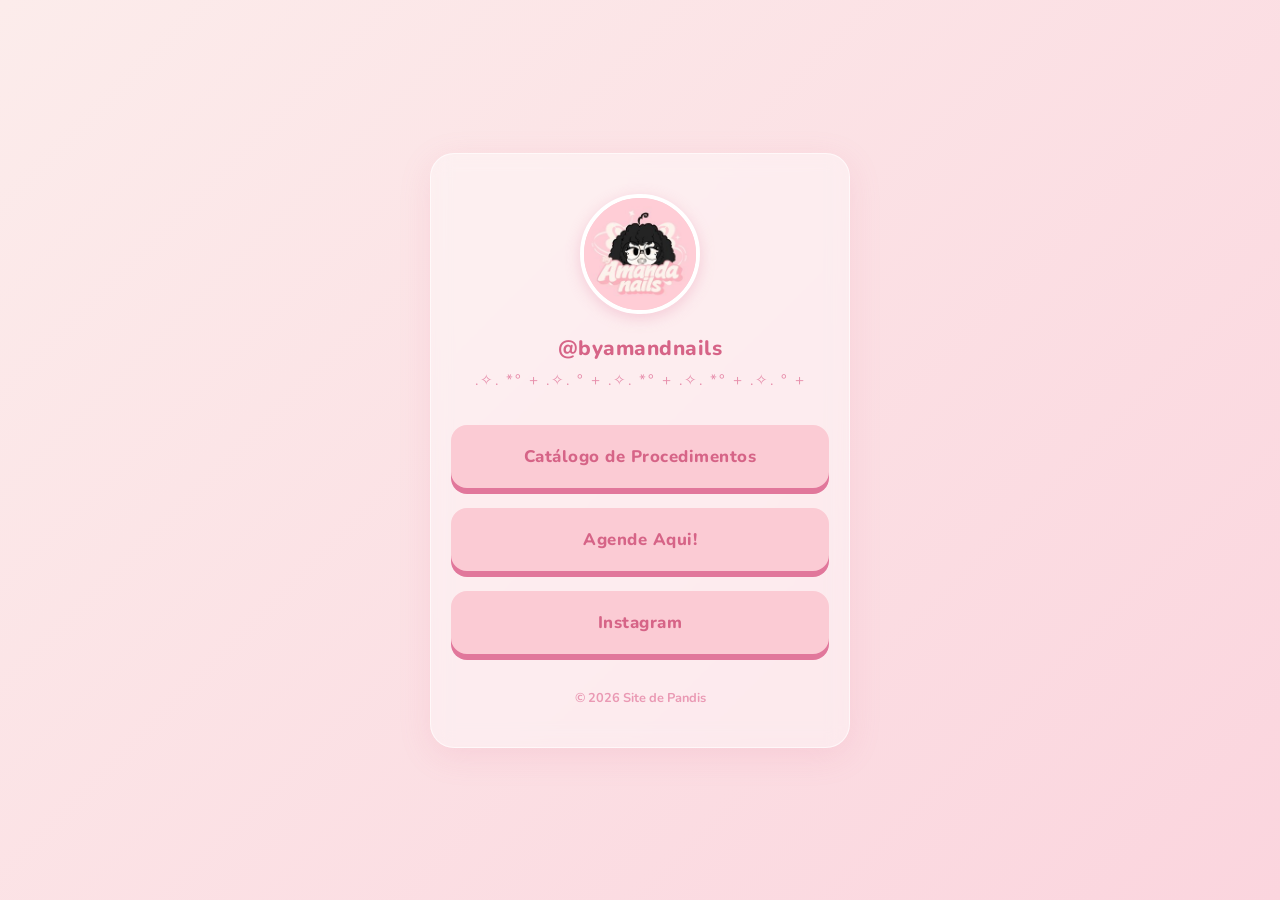
<file: index.html>
<!DOCTYPE html>
<html lang="pt-BR">
<head>
    <meta charset="UTF-8">
    <meta name="viewport" content="width=device-width, initial-scale=1.0">
    <title>Site de Pandis - Amanda Nails</title>
    <link rel="stylesheet" href="style.css">
</head>
<body>
    <div class="container">
        <header class="profile-header">
            <div class="image-placeholder main-logo">
                <img src="Pandis-Nails-240x300.jpg" alt="Logo Amanda Nails" class="profile-img">
            </div>
            
            <h1 class="username">@byamandnails</h1>
            <p class="decoration">.✧. *° + .✧. ° + .✧. *° + .✧. *° + .✧. ° +</p>
        </header>

        <main class="links-container">
            <a href="https://drive.google.com/file/d/19t0amIifx1XD1J_qUa1eGm70GEYXkJyi/view?usp=sharing" class="link-btn js-link" target="_blank">
                Catálogo de Procedimentos
                <img src="mini_amanda-removebg-preview.png" alt="" class="full-body-img">
            </a>
            
            <a href="https://wa.me/557582893391?text=Olá,%20Amanda!%20Vim%20pelo%20site%20e%20gostaria%20de%20agendar%20um%20horário." class="link-btn js-link" target="_blank">
                Agende Aqui!
                <img src="mini_amanda-removebg-preview.png" alt="" class="full-body-img">
            </a>
            
            <a href="https://www.instagram.com/byamandnails?igsh=MWl4Zm84eTdybDh4Zw==" class="link-btn js-link" target="_blank">
                Instagram
                <img src="mini_amanda-removebg-preview.png" alt="" class="full-body-img">
            </a>
        </main>
        
        <footer>
            <p class="footer-text">© 2026 Site de Pandis</p>
        </footer>
    </div>

    <script src="script.js"></script>
</body>
</html>
</file>
<file: style.css>
@import url('https://fonts.googleapis.com/css2?family=Nunito:wght@400;700;800&display=swap');

* {
    margin: 0;
    padding: 0;
    box-sizing: border-box;
    font-family: 'Nunito', sans-serif;
}

body {
    background: linear-gradient(135deg, #fceceb 0%, #fbd5de 100%);
    color: #e57399;
    display: flex;
    justify-content: center;
    align-items: center;
    min-height: 100vh;
    padding: 40px 0;
    overflow-x: hidden; 
}

.container {
    width: 90%;
    max-width: 420px;
    text-align: center;
    background-color: rgba(255, 255, 255, 0.4); 
    padding: 40px 20px;
    border-radius: 24px;
    box-shadow: 0 8px 32px rgba(225, 119, 155, 0.15);
    backdrop-filter: blur(10px);
    border: 1px solid rgba(255, 255, 255, 0.6);
    position: relative;
    display: flex;
    flex-direction: column;
    align-items: center;
}

.profile-header {
    display: flex;
    flex-direction: column;
    align-items: center;
    width: 100%;
}

.main-logo {
    width: 120px;
    height: 120px;
    border-radius: 50%;
    background-color: #fbcbd4;
    display: flex;
    justify-content: center;
    align-items: center;
    margin-bottom: 20px;
    box-shadow: 0px 4px 15px rgba(225, 119, 155, 0.3);
    border: 4px solid #fff;
    overflow: hidden;
}

.profile-img {
    width: 100%;
    height: 100%;
    object-fit: cover;
}

.username {
    font-size: 1.3rem;
    font-weight: 800;
    color: #d66487;
    margin-bottom: 8px;
    letter-spacing: 0.5px;
}

.decoration {
    font-size: 0.95rem;
    color: #e1779b;
    margin-bottom: 35px;
    letter-spacing: 2px;
    opacity: 0.8;
}

.links-container {
    display: flex;
    flex-direction: column;
    gap: 20px;
    width: 100%;
    position: relative;
}

.link-btn {
    display: flex;
    justify-content: center;
    align-items: center;
    position: relative;
    background-color: #fbcbd4;
    color: #d66487;
    text-decoration: none;
    padding: 18px 20px;
    border-radius: 16px;
    font-weight: 800;
    font-size: 1.05rem;
    letter-spacing: 0.5px;
    box-shadow: 0px 6px 0px #e1779b;
    border: 2px solid #fbcbd4;
    transition: all 0.2s ease-in-out;
    cursor: pointer;
    z-index: 10;
}

.link-btn:hover {
    background-color: #fac1cc;
    transform: translateY(-2px);
    box-shadow: 0px 8px 0px #e1779b;
}

.link-btn.clicking {
    transform: translateY(6px);
    box-shadow: 0px 0px 0px #e1779b;
    background-color: #f9b5c3;
}


.full-body-img {
    position: absolute;
    top: 50%;
    right: 0px; 
    width: 65px; 
    height: auto;
    transform: translateY(-50%) scale(0.8); 
    opacity: 0;
    transition: all 0.3s cubic-bezier(0.175, 0.885, 0.32, 1.275);
    pointer-events: none;
    z-index: 20; 
}

/* Animação no Hover (Desktop) */
.link-btn:hover .full-body-img {
    opacity: 1;
    right: -15px; 
    transform: translateY(-50%) scale(1); 
}

/* Animação no Clique (Mobile e Desktop) */
.link-btn.clicking .full-body-img {
    opacity: 1;
    right: -15px;
    transform: translateY(-50%) scale(1); 
}

footer {
    margin-top: 35px;
    width: 100%;
}

.footer-text {
    font-size: 0.8rem;
    color: #e1779b;
    opacity: 0.7;
    font-weight: 700;
}

/* --- Responsividade para celulares menores --- */
@media (max-width: 380px) {
    .container {
        padding: 30px 15px;
    }
    
    .main-logo {
        width: 100px;
        height: 100px;
    }
    
    .username {
        font-size: 1.1rem;
    }

    .link-btn {
        padding: 15px 15px;
        font-size: 0.95rem;
    }
    
    /* Ajuste da imagem para não ser cortada em telas pequenas */
    .full-body-img {
        width: 55px;
    }

    .link-btn:hover .full-body-img, 
    .link-btn.clicking .full-body-img {
        right: -5px; 
    }
}
</file>
